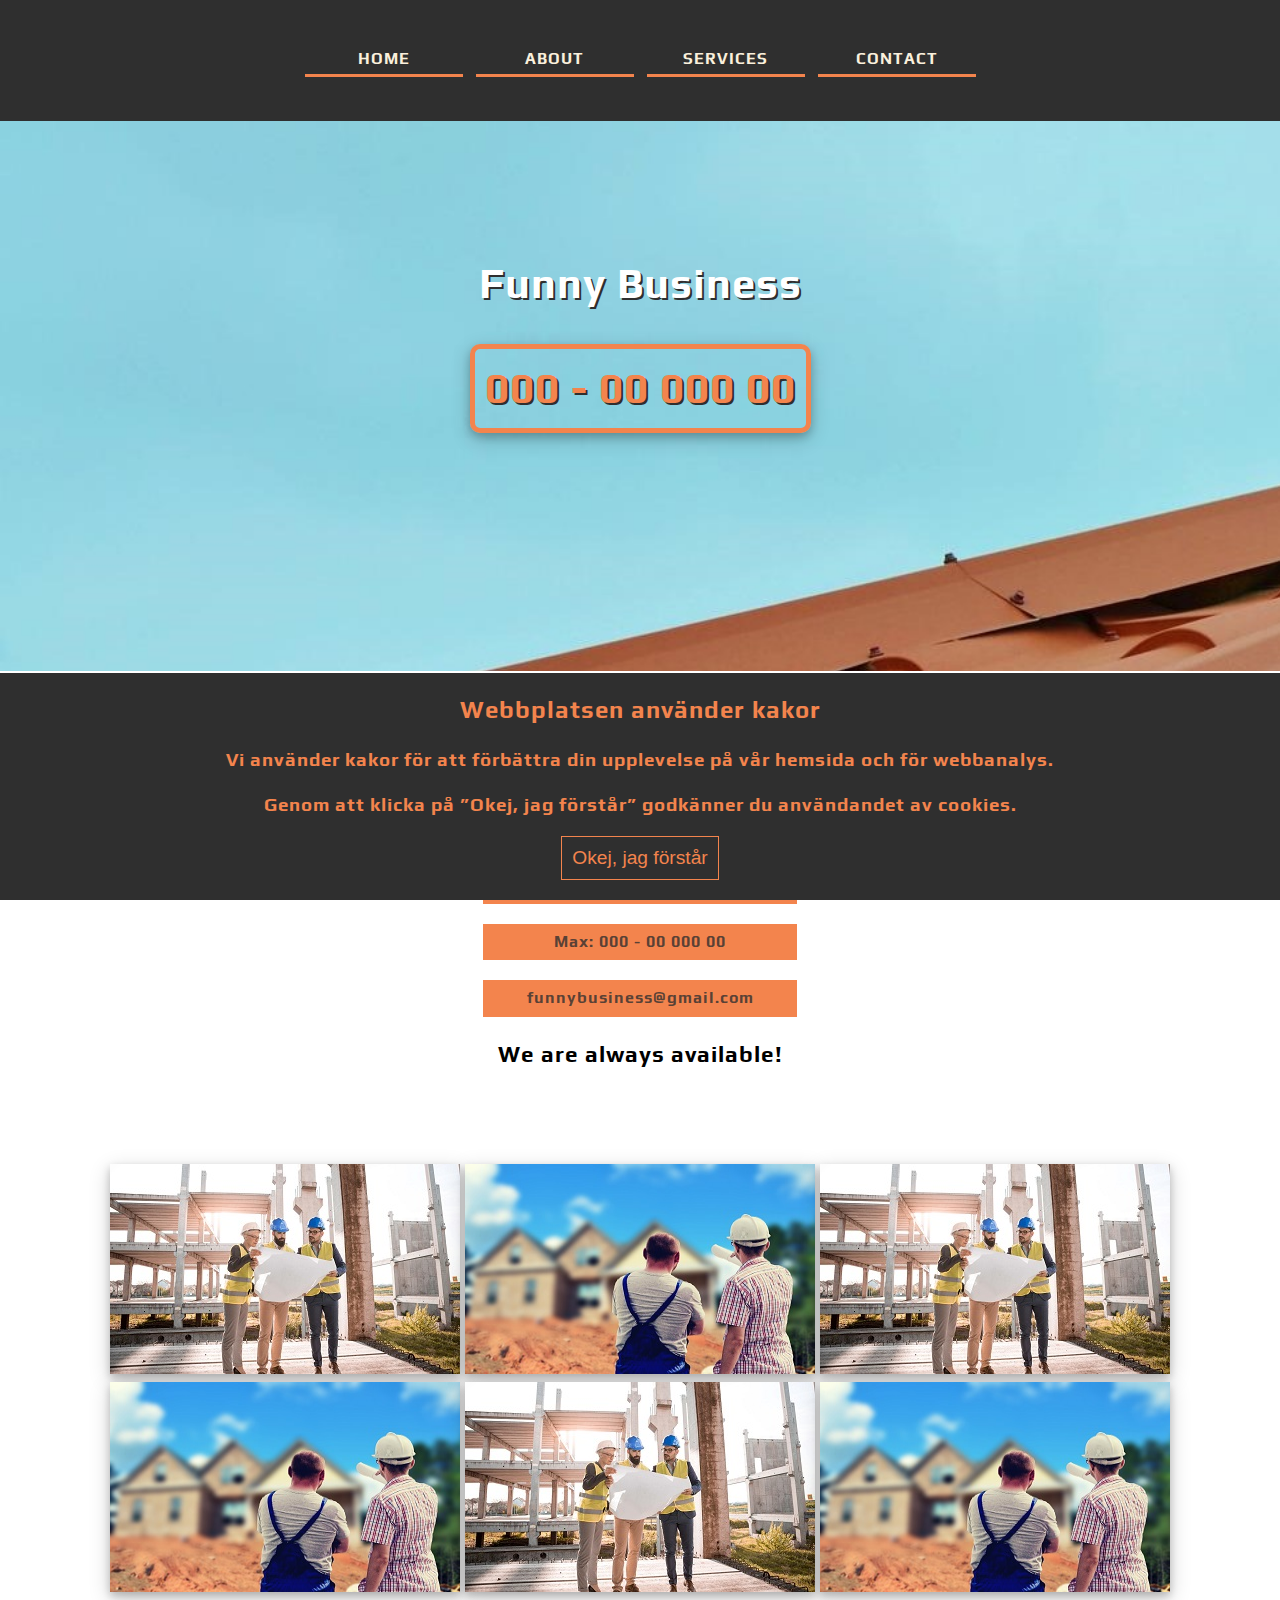
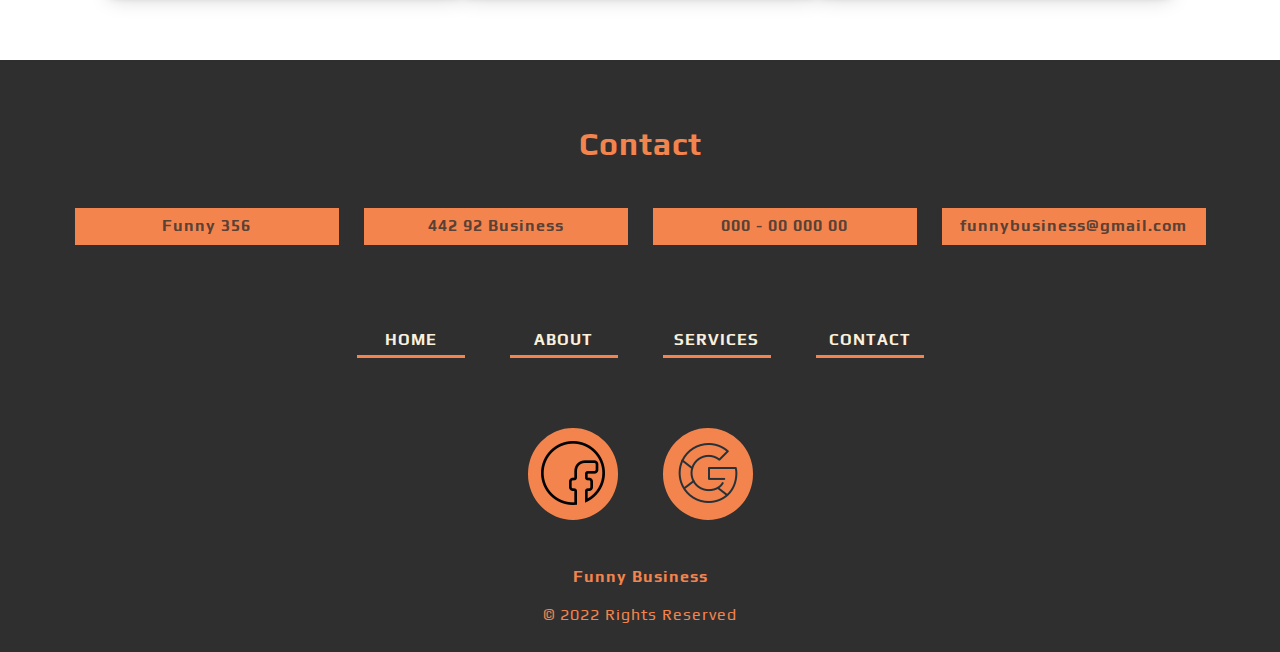
<file: index.html>
<!DOCTYPE html>
<html lang="sv">
<head>
    <!--Delete this meta before exporting to server-->
    <meta name="robots" content="noindex">

    <meta charset="UTF-8">
    <meta name="viewport" content="width=device-width, initial-scale=1.0">

    <title>Funny Business</title>

    <link rel="stylesheet" href="main.css">

    <link rel="preconnect" href="https://fonts.googleapis.com">
    <link rel="preconnect" href="https://fonts.gstatic.com" crossorigin>
    <link href="https://fonts.googleapis.com/css2?family=Play&display=swap" rel="stylesheet">
</head>

<body>
    <header>
        <img id="hamburger" src="icons/hamburger-40-white.png" onclick="mobileNav()" alt="hamburger icon">

        <nav id="mainNav">
            <a href="index.html">Home</a>
            <a href="about.html">About</a>
            <a href="services.html">Services</a>
            <a href="contact.html">Contact</a>
        </nav>
    </header>

    <main>
        <div class="start">
            <div>
                <h1>Funny Business</h1>
                <a href="tel:000-00-000-00">000 - 00 000 00</a>
            </div>
        </div>

        <section>   
            <h3>Contact us</h3>
            
            <a href="tel:000-00-000-00">Kevin: 000 - 00 000 00</a>
            <a href="tel:000-00-000-00">Max: 000 - 00 000 00</a>
            <a href="mailto:funnybusiness@gmail.com">funnybusiness@gmail.com</a>

            <h3>We are always available!</h3>
        </section>

        <div class="gallery">
            <img src="images/planning.jpg" alt="crane">
            <img src="images/building.jpg" alt="crane">
            <img src="images/planning.jpg" alt="crane">
            <img src="images/building.jpg" alt="crane">
            <img src="images/planning.jpg" alt="crane">
            <img src="images/building.jpg" alt="crane">
        </div>

        <div id="googleMapBox"></div>
    </main>

    <footer>
        <div>
            <div>
                <h3>Contact</h3>
                <a href="#" target="_blank">Funny 356</a>
                <a href="#" target="_blank">442 92 Business</a>
                <a href="tel:000-00-000-00">000 - 00 000 00</a>
                <a href="mailto:funnybusiness@gmail.com">funnybusiness@gmail.com</a>
            </div>

            <nav>
                <a href="index.html">Home</a>
                <a href="about.html">About</a>
                <a href="services.html">Services</a>
                <a href="contact.html">Contact</a>
            </nav>

            <div>
                <!-- Icons downloaded with "Free for commercial use" license from "www.iconfinder.com" -->
                <a class="socialLink" href="#" target="_blank" rel="noopener"><img src="icons/facebook.png" alt="facebook"></a>
                <a class="socialLink" href="#" target="_blank" rel="noopener"><img src="icons/google.png" alt="google"></a>
            </div>
        </div>

        <h3>Funny Business</h3>
        <p>© 2022 Rights Reserved</p>
    </footer>

    <div id="cookie">
        <h2>Webbplatsen använder kakor</h2>
        <h3>Vi använder kakor för att förbättra din upplevelse på vår hemsida och för webbanalys.</h3>
        <h3>Genom att klicka på ”Okej, jag förstår” godkänner du användandet av cookies.</h3>
        <button onclick="cookieConsent()">Okej, jag förstår</button>
    </div>

    <script src="main.js"></script>
</body>

</html>
</file>
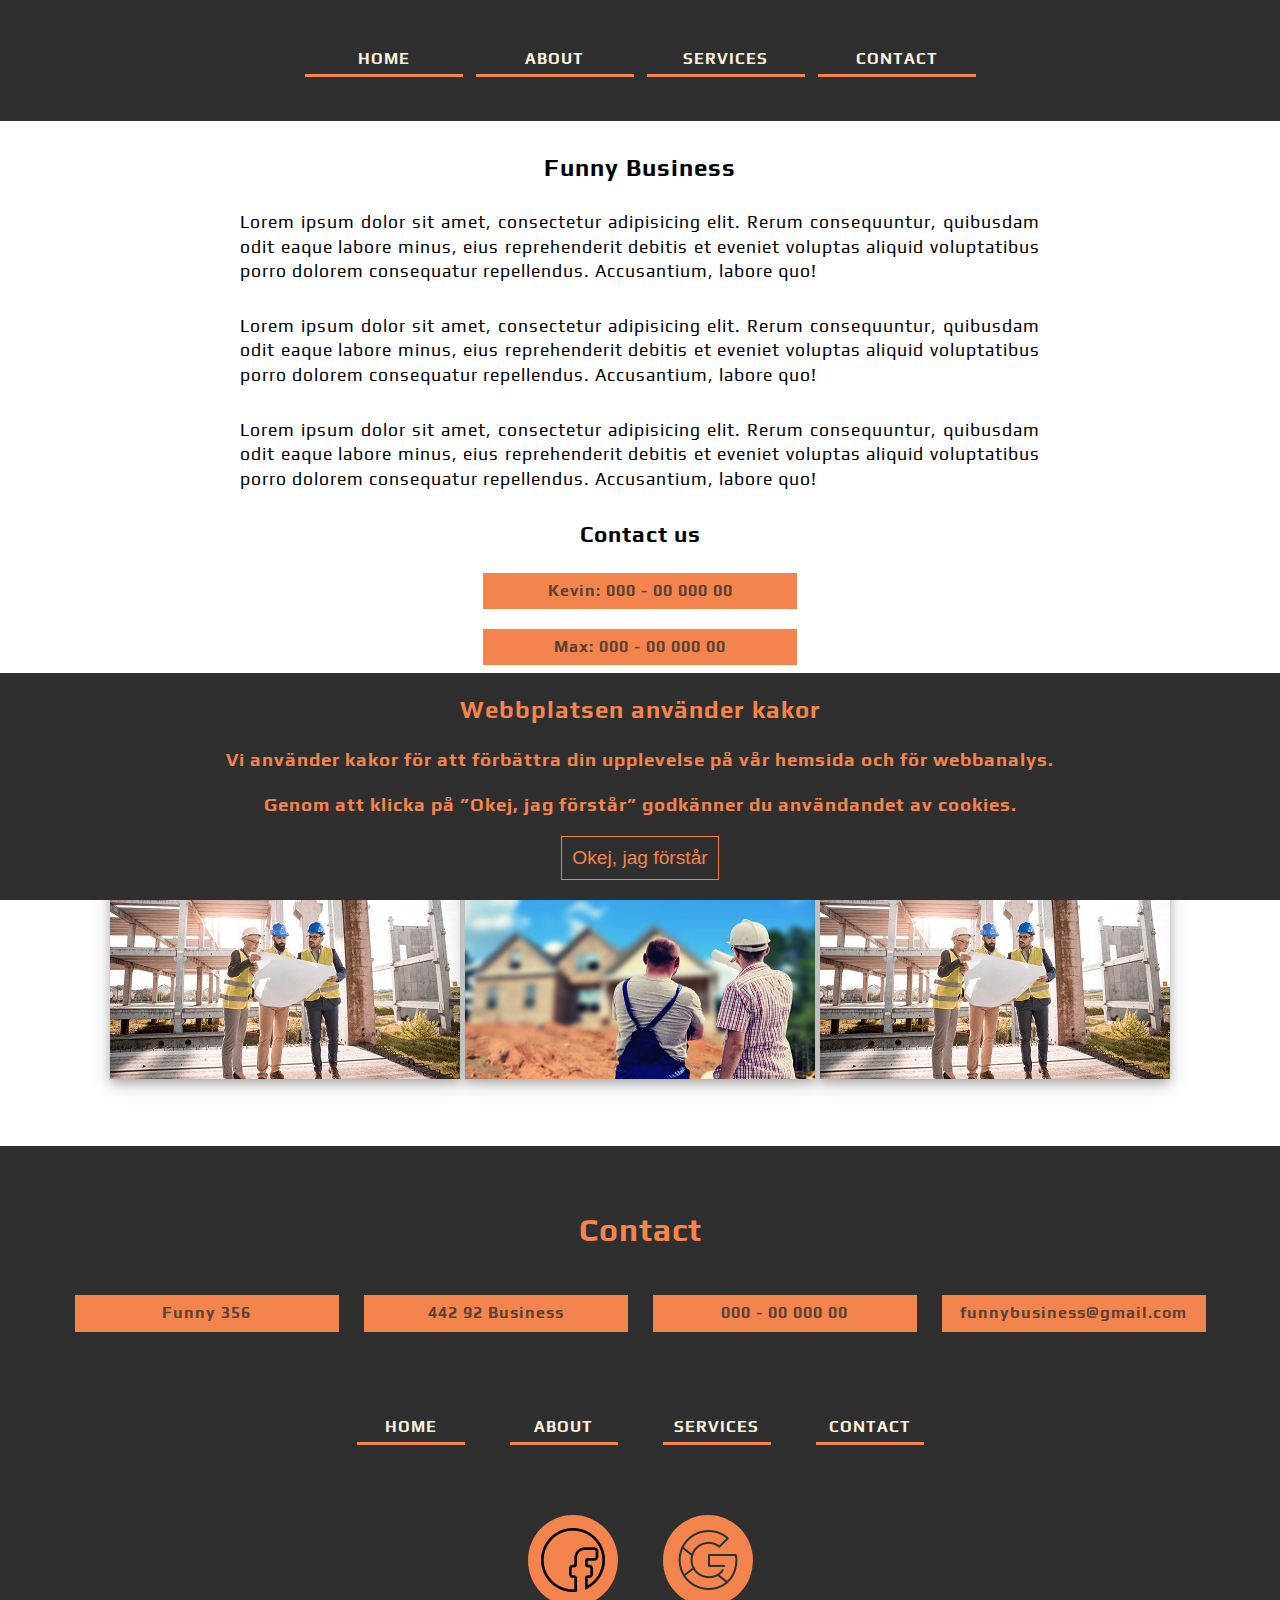
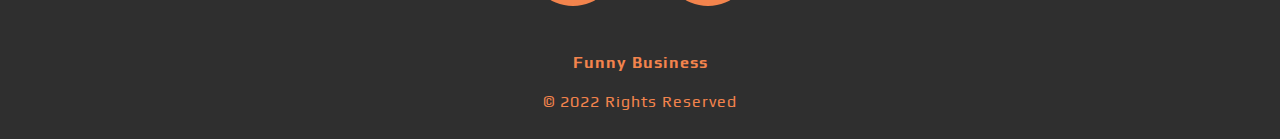
<file: about.html>
<!DOCTYPE html>
<html lang="sv">
<head>
    <!--Delete this meta before exporting to server-->
    <meta name="robots" content="noindex">

    <meta charset="UTF-8">
    <meta name="viewport" content="width=device-width, initial-scale=1.0">

    <title>Funny Business</title>

    <link rel="stylesheet" href="main.css">

    <link rel="preconnect" href="https://fonts.googleapis.com">
    <link rel="preconnect" href="https://fonts.gstatic.com" crossorigin>
    <link href="https://fonts.googleapis.com/css2?family=Play&display=swap" rel="stylesheet">
</head>

<body>
    <header>
        <img id="hamburger" src="icons/hamburger-40-white.png" onclick="mobileNav()" alt="hamburger icon">
        
        <nav id="mainNav">
            <a href="index.html">Home</a>
            <a href="about.html">About</a>
            <a href="services.html">Services</a>
            <a href="contact.html">Contact</a>
        </nav>
    </header>

    <main>
        <section>
            <h2>Funny Business</h2>
            
            <p>
                Lorem ipsum dolor sit amet, consectetur adipisicing elit. Rerum consequuntur, quibusdam 
                odit eaque labore minus, eius reprehenderit debitis et eveniet voluptas aliquid voluptatibus 
                porro dolorem consequatur repellendus. Accusantium, labore quo!
            </p>

            <p>
                Lorem ipsum dolor sit amet, consectetur adipisicing elit. Rerum consequuntur, quibusdam 
                odit eaque labore minus, eius reprehenderit debitis et eveniet voluptas aliquid voluptatibus 
                porro dolorem consequatur repellendus. Accusantium, labore quo!
            </p>

            <p>
                Lorem ipsum dolor sit amet, consectetur adipisicing elit. Rerum consequuntur, quibusdam 
                odit eaque labore minus, eius reprehenderit debitis et eveniet voluptas aliquid voluptatibus 
                porro dolorem consequatur repellendus. Accusantium, labore quo!
            </p>

            <h3>Contact us</h3>
            
            <a href="tel:000-00-000-00">Kevin: 000 - 00 000 00</a>
            <a href="tel:000-00-000-00">Max: 000 - 00 000 00</a>
            <a href="mailto:funnybusiness@gmail.com">funnybusiness@gmail.com</a>

            <h3>We are always available!</h3>
        </section>

        <div class="gallery">
            <img src="images/planning.jpg" alt="crane">
            <img src="images/building.jpg" alt="crane">
            <img src="images/planning.jpg" alt="crane">
        </div>

        <div id="googleMapBox"></div>
    </main>

    <footer>
        <div>
            <div>
                <h3>Contact</h3>
                <a href="#" target="_blank">Funny 356</a>
                <a href="#" target="_blank">442 92 Business</a>
                <a href="tel:000-00-000-00">000 - 00 000 00</a>
                <a href="mailto:funnybusiness@gmail.com">funnybusiness@gmail.com</a>
            </div>

            <nav>
                <a href="index.html">Home</a>
                <a href="about.html">About</a>
                <a href="services.html">Services</a>
                <a href="contact.html">Contact</a>
            </nav>

            <div>
                <!-- Icons downloaded with "Free for commercial use" license from "www.iconfinder.com" -->
                <a class="socialLink" href="#" target="_blank" rel="noopener"><img src="icons/facebook.png" alt="facebook"></a>
                <a class="socialLink" href="#" target="_blank" rel="noopener"><img src="icons/google.png" alt="google"></a>
            </div>
        </div>

        <h3>Funny Business</h3>
        <p>© 2022 Rights Reserved</p>
    </footer>

    <div id="cookie">
        <h2>Webbplatsen använder kakor</h2>
        <h3>Vi använder kakor för att förbättra din upplevelse på vår hemsida och för webbanalys.</h3>
        <h3>Genom att klicka på ”Okej, jag förstår” godkänner du användandet av cookies.</h3>
        <button onclick="cookieConsent()">Okej, jag förstår</button>
    </div>

    <script src="main.js"></script>
</body>

</html>
</file>
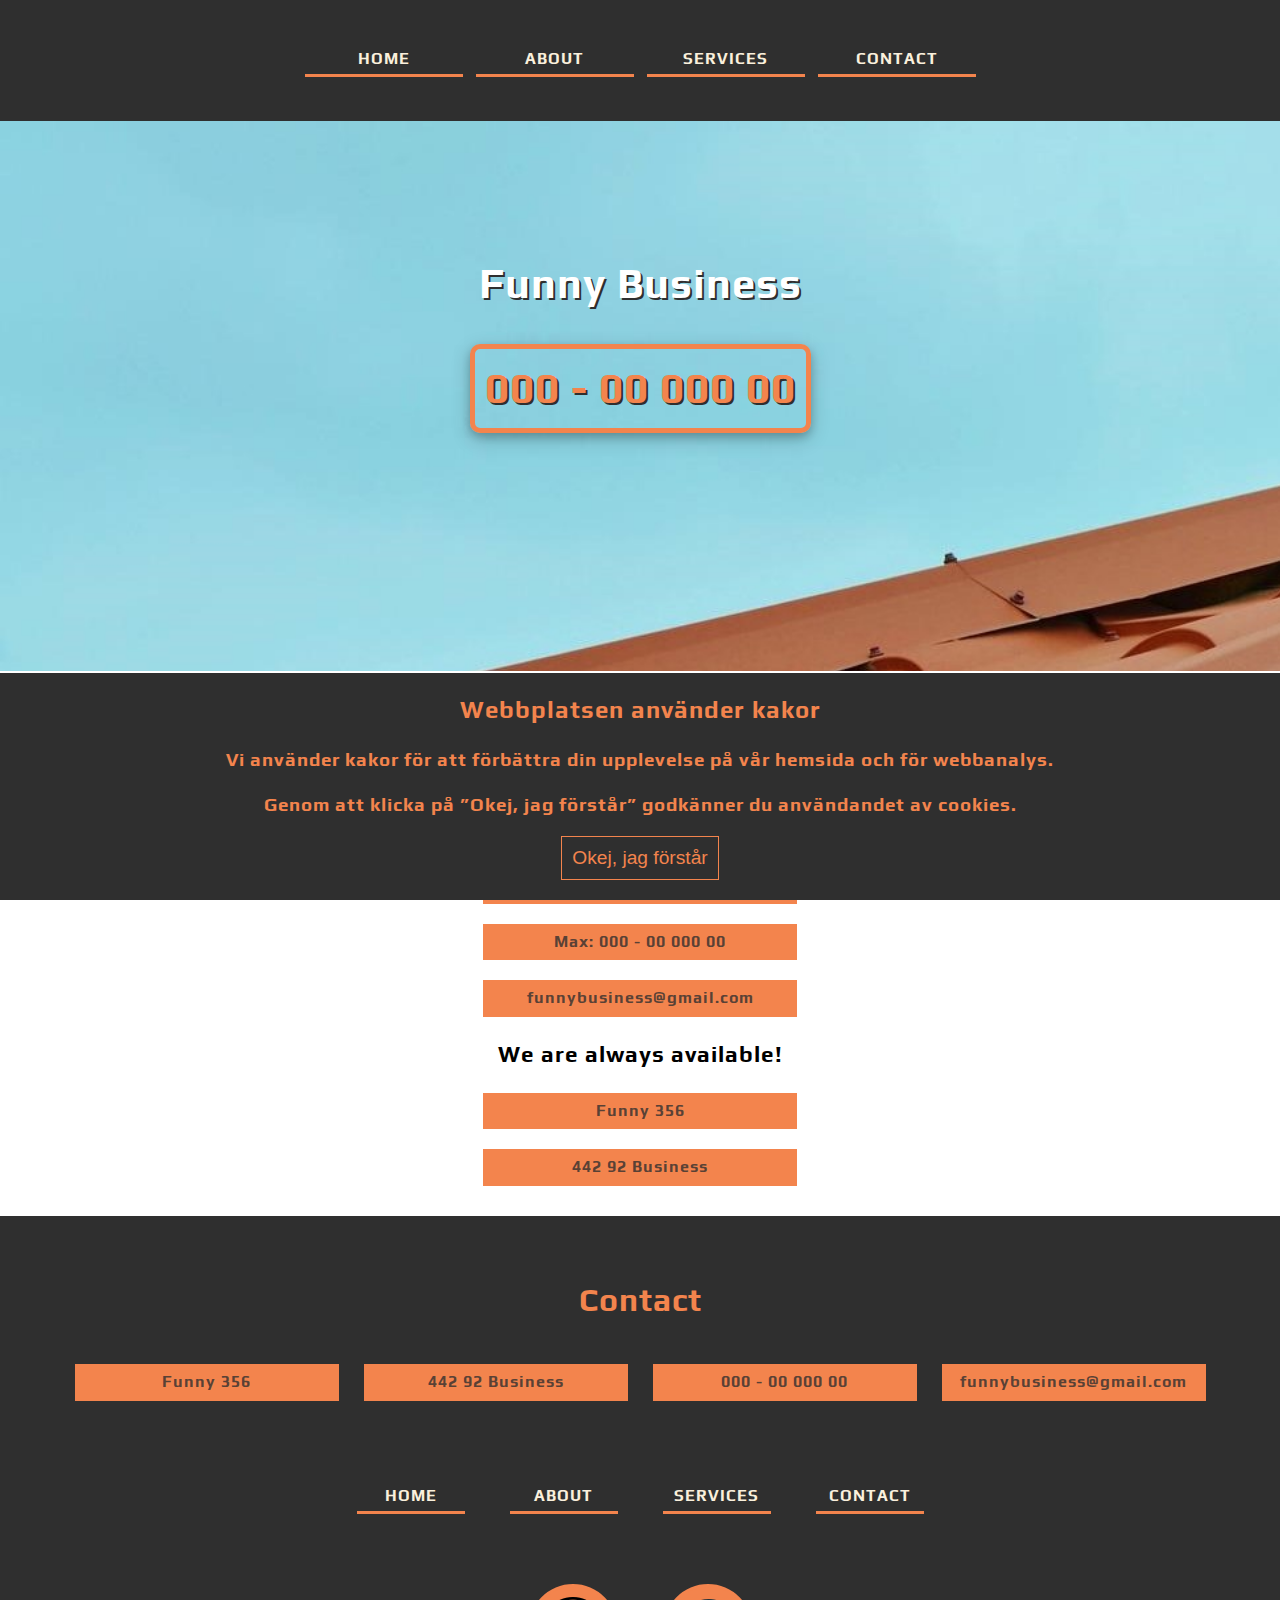
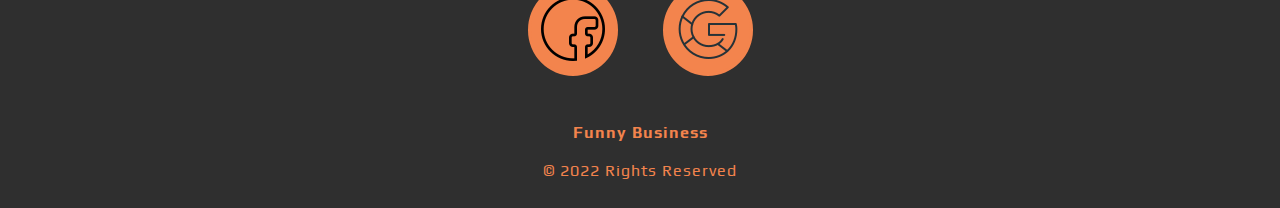
<file: contact.html>
<!DOCTYPE html>
<html lang="sv">
<head>
    <!--Delete this meta before exporting to server-->
    <meta name="robots" content="noindex">

    <meta charset="UTF-8">
    <meta name="viewport" content="width=device-width, initial-scale=1.0">

    <title>Funny Business</title>

    <link rel="stylesheet" href="main.css">

    <link rel="preconnect" href="https://fonts.googleapis.com">
    <link rel="preconnect" href="https://fonts.gstatic.com" crossorigin>
    <link href="https://fonts.googleapis.com/css2?family=Play&display=swap" rel="stylesheet">
</head>

<body>
    <header>
        <img id="hamburger" src="icons/hamburger-40-white.png" onclick="mobileNav()" alt="hamburger icon">
        
        <nav id="mainNav">
            <a href="index.html">Home</a>
            <a href="about.html">About</a>
            <a href="services.html">Services</a>
            <a href="contact.html">Contact</a>
        </nav>
    </header>

    <main>
        <div class="start">
            <div>
                <h1>Funny Business</h1>
                <a href="tel:000-00-000-00">000 - 00 000 00</a>
            </div>
        </div>

        <section>
            <h3>Contact us</h3>
            
            <a href="tel:000-00-000-00">Kevin: 000 - 00 000 00</a>
            <a href="tel:000-00-000-00">Max: 000 - 00 000 00</a>
            <a href="mailto:funnybusiness@gmail.com">funnybusiness@gmail.com</a>

            <h3>We are always available!</h3>

            <a href="#" target="_blank">Funny 356</a>
            <a href="#" target="_blank">442 92 Business</a>
        </section>
        
        <div id="googleMapBox"></div>
    </main>

    <footer>
        <div>
            <div>
                <h3>Contact</h3>
                <a href="#" target="_blank">Funny 356</a>
                <a href="#" target="_blank">442 92 Business</a>
                <a href="tel:000-00-000-00">000 - 00 000 00</a>
                <a href="mailto:funnybusiness@gmail.com">funnybusiness@gmail.com</a>
            </div>

            <nav>
                <a href="index.html">Home</a>
                <a href="about.html">About</a>
                <a href="services.html">Services</a>
                <a href="contact.html">Contact</a>
            </nav>

            <div>
                <!-- Icons downloaded with "Free for commercial use" license from "www.iconfinder.com" -->
                <a class="socialLink" href="#" target="_blank" rel="noopener"><img src="icons/facebook.png" alt="facebook"></a>
                <a class="socialLink" href="#" target="_blank" rel="noopener"><img src="icons/google.png" alt="google"></a>
            </div>
        </div>

        <h3>Funny Business</h3>
        <p>© 2022 Rights Reserved</p>
    </footer>

    <div id="cookie">
        <h2>Webbplatsen använder kakor</h2>
        <h3>Vi använder kakor för att förbättra din upplevelse på vår hemsida och för webbanalys.</h3>
        <h3>Genom att klicka på ”Okej, jag förstår” godkänner du användandet av cookies.</h3>
        <button onclick="cookieConsent()">Okej, jag förstår</button>
    </div>

    <script src="main.js"></script>
</body>

</html>
</file>
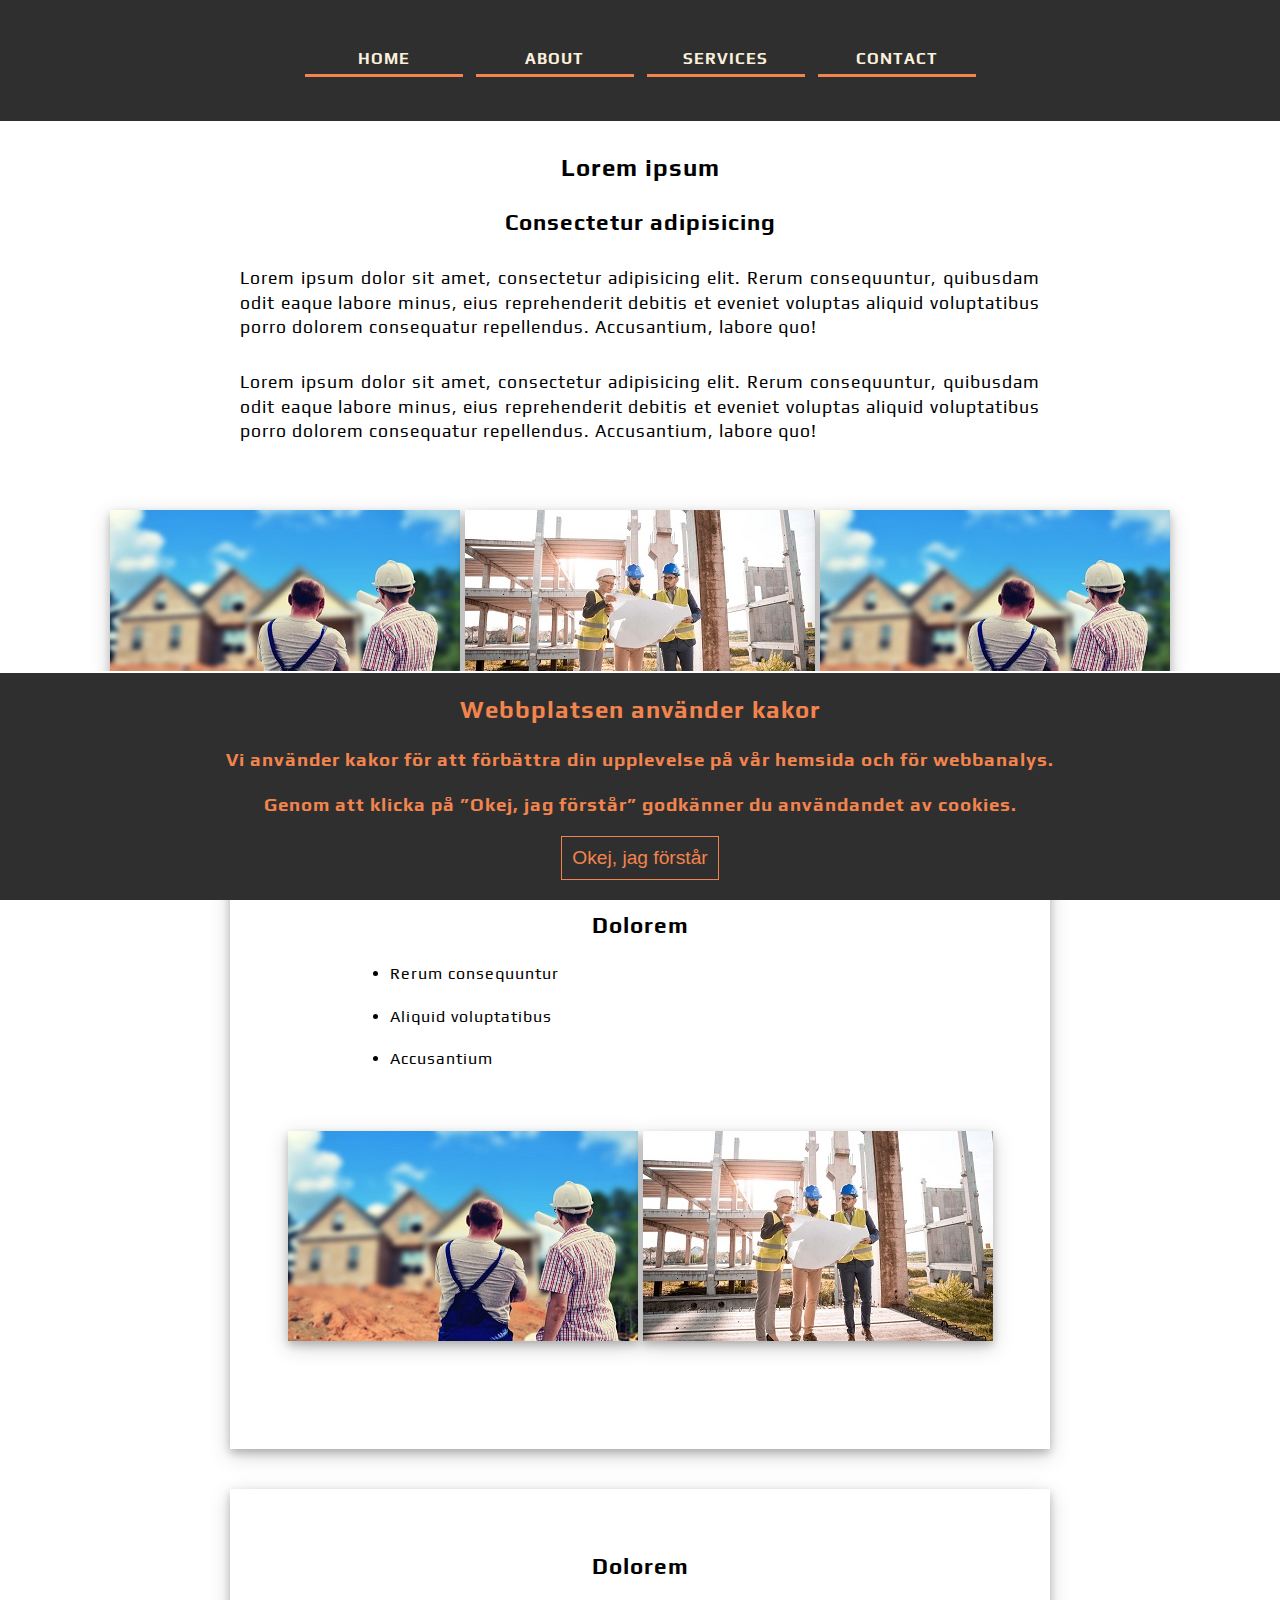
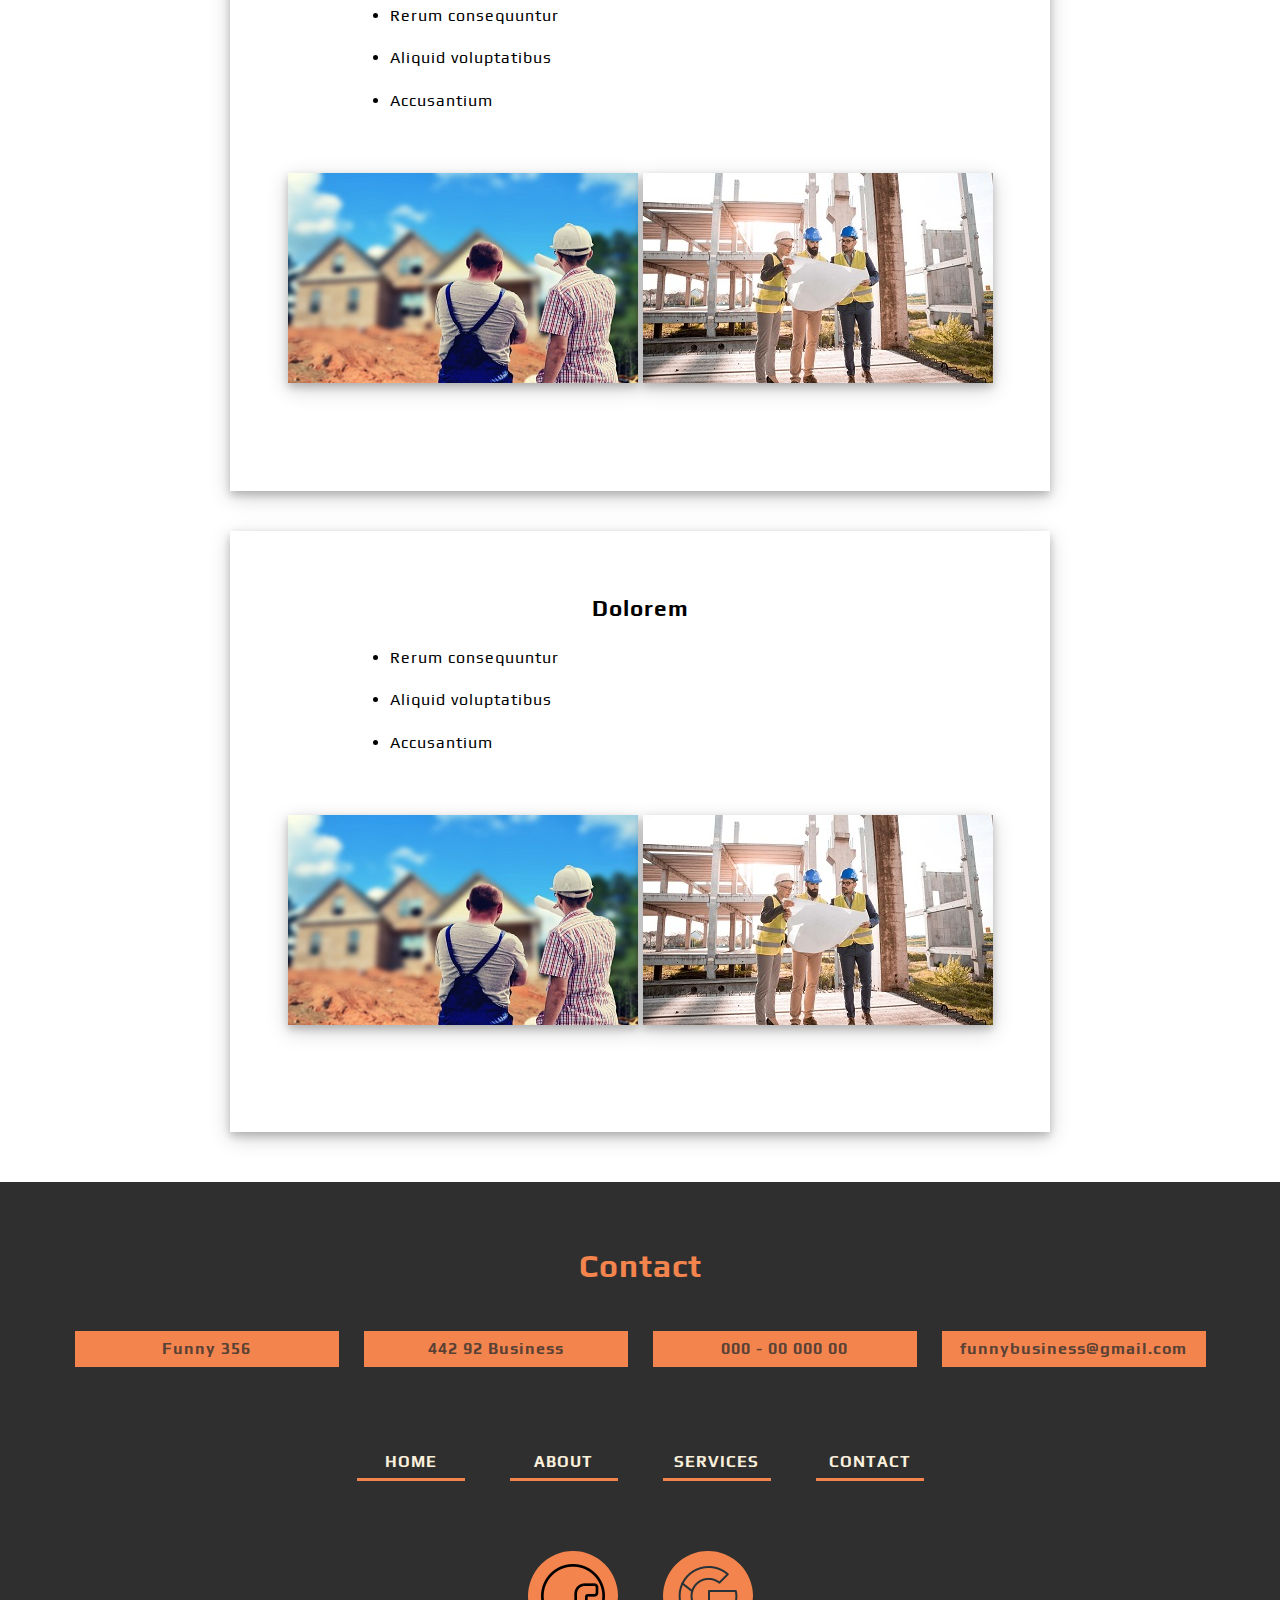
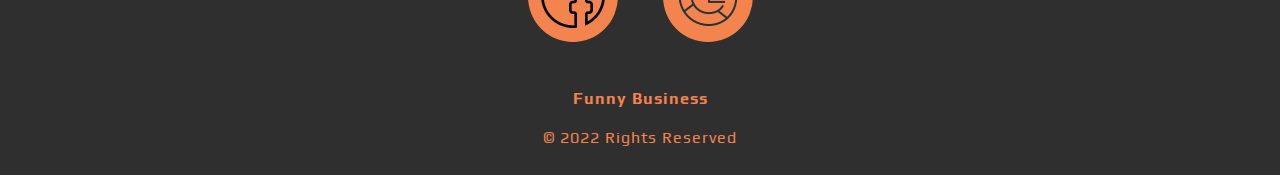
<file: services.html>
<!DOCTYPE html>
<html lang="sv">
<head>
    <!--Delete this meta before exporting to server-->
    <meta name="robots" content="noindex">

    <meta charset="UTF-8">
    <meta name="viewport" content="width=device-width, initial-scale=1.0">

    <title>Funny Business</title>

    <link rel="stylesheet" href="main.css">

    <link rel="preconnect" href="https://fonts.googleapis.com">
    <link rel="preconnect" href="https://fonts.gstatic.com" crossorigin>
    <link href="https://fonts.googleapis.com/css2?family=Play&display=swap" rel="stylesheet">

    <!-- Images downloaded from pixabay.com -->
</head>

<body>
    <header>
        <img id="hamburger" src="icons/hamburger-40-white.png" onclick="mobileNav()" alt="hamburger icon">
        
        <nav id="mainNav">
            <a href="index.html">Home</a>
            <a href="about.html">About</a>
            <a href="services.html">Services</a>
            <a href="contact.html">Contact</a>
        </nav>
    </header>

    <main>
        <section>

            <h2>Lorem ipsum</h2>

            <h3>Consectetur adipisicing</h3>

            <p>
                Lorem ipsum dolor sit amet, consectetur adipisicing elit. Rerum consequuntur, quibusdam 
                odit eaque labore minus, eius reprehenderit debitis et eveniet voluptas aliquid voluptatibus 
                porro dolorem consequatur repellendus. Accusantium, labore quo!
            </p>

            <p>
                Lorem ipsum dolor sit amet, consectetur adipisicing elit. Rerum consequuntur, quibusdam 
                odit eaque labore minus, eius reprehenderit debitis et eveniet voluptas aliquid voluptatibus 
                porro dolorem consequatur repellendus. Accusantium, labore quo!
            </p>

            <div class="gallery">
                <img src="images/building.jpg" alt="crane">
                <img src="images/planning.jpg" alt="crane">
                <img src="images/building.jpg" alt="crane">
            </div>
        </section>

        <section>
            <ul>
                <h3>Dolorem</h3>
                <li>Rerum consequuntur</li>
                <li>Aliquid voluptatibus</li>
                <li>Accusantium</li>

                <div class="gallery">
                    <img src="images/building.jpg" alt="crane">
                    <img src="images/planning.jpg" alt="crane">
                </div>
            </ul>

            <ul>
                <h3>Dolorem</h3>
                <li>Rerum consequuntur</li>
                <li>Aliquid voluptatibus</li>
                <li>Accusantium</li>

                <div class="gallery">
                    <img src="images/building.jpg" alt="crane">
                    <img src="images/planning.jpg" alt="crane">
                </div>
            </ul>

            <ul>
                <h3>Dolorem</h3>
                <li>Rerum consequuntur</li>
                <li>Aliquid voluptatibus</li>
                <li>Accusantium</li>

                <div class="gallery">
                    <img src="images/building.jpg" alt="crane">
                    <img src="images/planning.jpg" alt="crane">
                </div>
            </ul>
        </section>

        <div id="googleMapBox"></div>
    </main>

    <footer>
        <div>
            <div>
                <h3>Contact</h3>
                <a href="#" target="_blank">Funny 356</a>
                <a href="#" target="_blank">442 92 Business</a>
                <a href="tel:000-00-000-00">000 - 00 000 00</a>
                <a href="mailto:funnybusiness@gmail.com">funnybusiness@gmail.com</a>
            </div>

            <nav>
                <a href="index.html">Home</a>
                <a href="about.html">About</a>
                <a href="services.html">Services</a>
                <a href="contact.html">Contact</a>
            </nav>

            <div>
                <!-- Icons downloaded with "Free for commercial use" license from "www.iconfinder.com" -->
                <a class="socialLink" href="#" target="_blank" rel="noopener"><img src="icons/facebook.png" alt="facebook"></a>
                <a class="socialLink" href="#" target="_blank" rel="noopener"><img src="icons/google.png" alt="google"></a>
            </div>
        </div>

        <h3>Funny Business</h3>
        <p>© 2022 Rights Reserved</p>
    </footer>

    <div id="cookie">
        <h2>Webbplatsen använder kakor</h2>
        <h3>Vi använder kakor för att förbättra din upplevelse på vår hemsida och för webbanalys.</h3>
        <h3>Genom att klicka på ”Okej, jag förstår” godkänner du användandet av cookies.</h3>
        <button onclick="cookieConsent()">Okej, jag förstår</button>
    </div>

    <script src="main.js"></script>
</body>

</html>
</file>
<file: main.css>
html {
  scroll-behavior: smooth;
}

/*  COLORS  */
/*  COLORS END  */
body {
  margin: 0;
  letter-spacing: 1px;
  line-height: 1.4;
  text-align: center;
  font-size: 1em;
  font-family: 'Play', sans-serif;
}

/* KEYFRAMES */
@-webkit-keyframes rotate {
  0% {
    -webkit-transform: rotate(0deg);
            transform: rotate(0deg);
  }
  100% {
    -webkit-transform: rotate(360deg);
            transform: rotate(360deg);
  }
}
@keyframes rotate {
  0% {
    -webkit-transform: rotate(0deg);
            transform: rotate(0deg);
  }
  100% {
    -webkit-transform: rotate(360deg);
            transform: rotate(360deg);
  }
}

/* END KEYFRAMES */
/* LINKS */
a {
  text-decoration: none;
  font-weight: bold;
  display: inline-block;
  color: rgba(47, 47, 47, 0.8);
  border: 3px solid #f3844d;
  background-color: #f3844d;
  padding: 4px;
  margin: 4px;
}

a:hover {
  color: #2f2f2f;
  border-color: #2f2f2f;
  -webkit-transition: 0.8s;
  transition: 0.8s;
}

.socialLink {
  width: 64px;
  padding: 10px 10px 5px 10px;
  border-radius: 50%;
  margin: 0 20px;
}

.socialLink img {
  width: 64px;
}

/* END LINKS */
/* SPECIAL OBJECTS */
#hamburger {
  padding-top: 20px;
  padding-bottom: 10px;
}

#mainNav {
  height: 0;
  overflow: hidden;
  -webkit-transition: 0.5s;
  transition: 0.5s;
}

.gallery {
  margin: 60px auto;
  max-width: 1200px;
}

.gallery img {
  width: 350px;
  max-width: 100%;
  height: 210px;
  margin: 1px auto;
  -webkit-box-shadow: 0 4px 8px 0 rgba(0, 0, 0, 0.2), 0 6px 20px 0 rgba(0, 0, 0, 0.19);
          box-shadow: 0 4px 8px 0 rgba(0, 0, 0, 0.2), 0 6px 20px 0 rgba(0, 0, 0, 0.19);
}

#cookie {
  border-top: 2px solid #fff;
  position: fixed;
  bottom: 0;
  left: 0;
  width: 100vw;
  background-color: #2f2f2f;
  color: #f3844d;
}

#cookie button {
  font-size: 1.2em;
  border: 1px solid #f3844d;
  background-color: #2f2f2f;
  margin-bottom: 20px;
  padding: 10px;
  color: #f3844d;
}

#cookie button:hover {
  background-color: #f3844d;
  color: #2f2f2f;
  -webkit-transition: 0.6s;
  transition: 0.6s;
  cursor: pointer;
}

/* END SPECIAL OBJECTS */
header {
  background-color: #2f2f2f;
}

nav a {
  text-transform: uppercase;
  width: 150px;
  color: #faf0dc;
  background-color: unset;
  border-top: none;
  border-right: none;
  border-left: none;
}

nav a:hover {
  color: #f3844d;
  -webkit-transition: 0.8s;
  transition: 0.8s;
}

main .start {
  background-image: url("images/background.jpg");
  background-repeat: no-repeat;
  background-size: cover;
  padding: 30px 10px;
  max-width: 100vw;
  height: 300px;
}

main .start div {
  width: -webkit-fit-content;
  width: -moz-fit-content;
  width: fit-content;
  padding: 20px;
  margin: 0 auto;
  margin-top: 5%;
}

main .start div h1 {
  font-size: 2em;
  color: #fff;
  text-shadow: 2px 2px #2f2f2f;
  margin-top: 20px;
}

main .start div a {
  font-size: 2em;
  color: #f3844d;
  text-shadow: 2px 2px #2f2f2f;
  background-color: unset;
  border-width: 5px;
  border-radius: 10px;
  padding: 10px;
  -webkit-box-shadow: 0 4px 8px 0 rgba(0, 0, 0, 0.2), 0 6px 20px 0 rgba(0, 0, 0, 0.19);
          box-shadow: 0 4px 8px 0 rgba(0, 0, 0, 0.2), 0 6px 20px 0 rgba(0, 0, 0, 0.19);
}

main .start div a:hover {
  border-color: #2f2f2f;
  color: #2f2f2f;
  background-color: #f3844d;
  -webkit-transition: 1s;
  transition: 1s;
}

main section {
  padding: 10px;
}

main section p {
  text-align: justify;
  max-width: 800px;
  margin: 20px auto;
}

main section a {
  width: 90%;
  max-width: 300px;
  display: block;
  margin: 20px auto;
}

main section h3 {
  font-size: 1.4em;
}

main section ul {
  margin: 10px auto;
  max-width: 800px;
  padding: 40px 10px;
  margin: 40px auto;
  -webkit-box-shadow: 0 4px 8px 0 rgba(0, 0, 0, 0.2), 0 6px 20px 0 rgba(0, 0, 0, 0.19);
          box-shadow: 0 4px 8px 0 rgba(0, 0, 0, 0.2), 0 6px 20px 0 rgba(0, 0, 0, 0.19);
}

main section ul li {
  width: 90%;
  max-width: 500px;
  text-align: left;
  margin: 20px auto;
}

main iframe {
  width: 100%;
  height: 300px;
  border: none;
  display: block;
  -webkit-box-shadow: 0 4px 8px 0 rgba(0, 0, 0, 0.2), 0 6px 20px 0 rgba(0, 0, 0, 0.19);
          box-shadow: 0 4px 8px 0 rgba(0, 0, 0, 0.2), 0 6px 20px 0 rgba(0, 0, 0, 0.19);
}

footer {
  background-color: #2f2f2f;
  padding-bottom: 10px;
  color: #f3844d;
}

footer div {
  display: inline-block;
}

footer div div {
  padding: 30px 0;
}

footer div nav {
  padding: 30px 0;
}

footer div nav a {
  margin: 10px 20px;
}

footer div h3 {
  font-size: 2em;
}

footer div a {
  width: 250px;
  margin: 10px;
}

footer h3 {
  font-size: 1em;
}

@media screen and (min-width: 760px) {
  header #hamburger {
    display: none;
  }
  header #mainNav {
    height: unset;
    padding: 40px;
  }
  main .start {
    height: 400px;
  }
  main .start h1 {
    font-size: 2.8em;
    margin-top: 120px;
  }
  main section p {
    font-size: 1.1em;
    padding: 5px;
  }
  main iframe {
    height: 500px;
  }
  footer div nav a {
    width: 100px;
  }
}

@media screen and (min-width: 1000px) {
  main .start {
    height: 600px;
    font-size: 1.3em;
  }
}
/*# sourceMappingURL=main.css.map */
</file>
